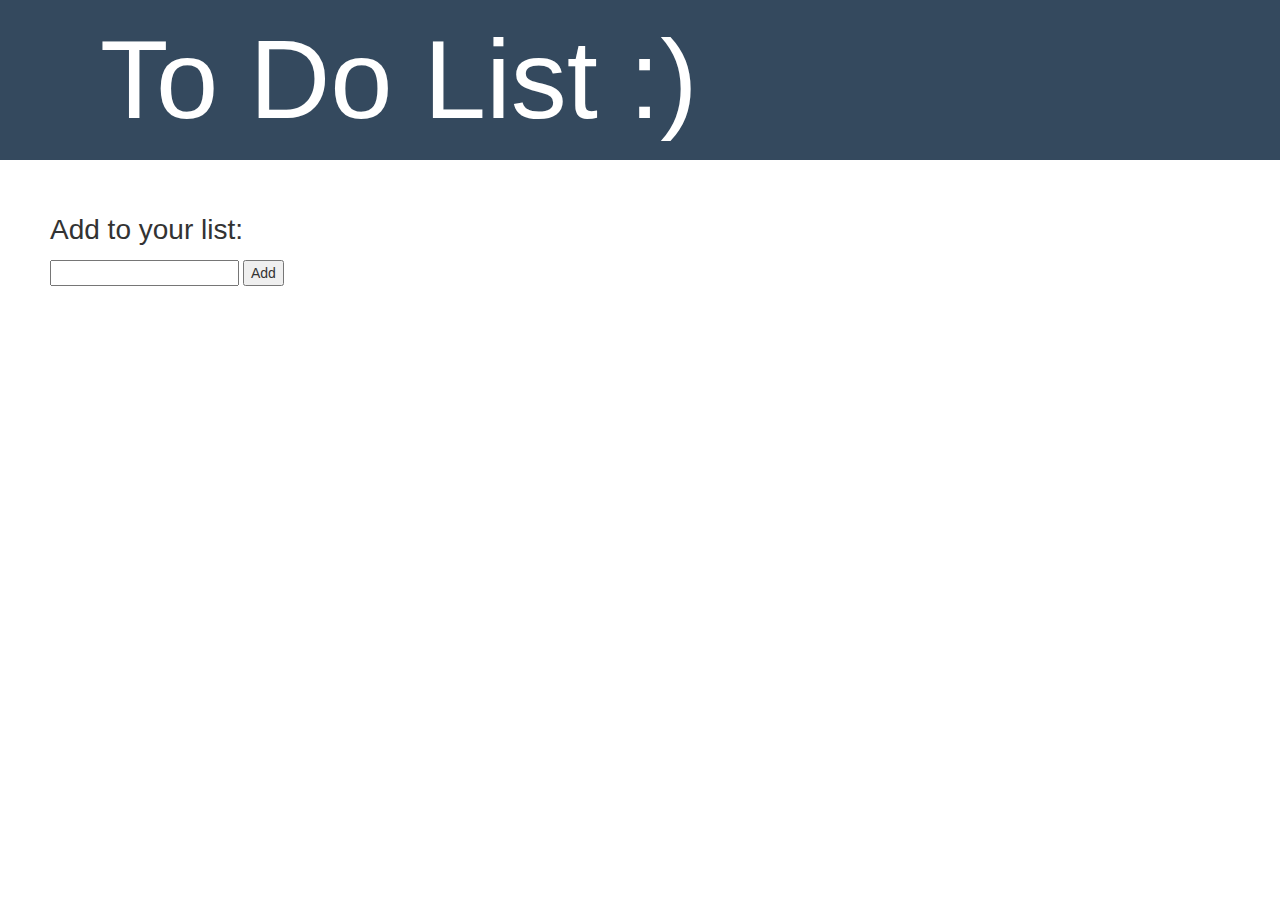
<file: index.html>
<!DOCTYPE html>
<html lang="en" dir="ltr">
  <head>
    <meta charset="utf-8">
    <title>To Do List</title>
    <link rel="stylesheet" href="https://maxcdn.bootstrapcdn.com/bootstrap/3.3.7/css/bootstrap.min.css">
    <link rel="stylesheet" href="style.css">
  </head>
  <body>
    <div class="title">
      <p>To Do List :)</p>
    </div>
    <div class="mainBody">
      <!-- Addbar to add to the "To Do List" -->
      <div class="addBar">
        <p>Add to your list:</p>
        <input id="toDoInput" type="text">
        <input id="button" type="submit" value="Add">
      </div>
      <ol id="toDoList">
      </ol>
    </div>
    <script src="js/script.js"></script>
  </body>
</html>
</file>
<file: style.css>
.title {
  background-color: #34495e; }
  .title p {
    color: white;
    margin: 0px 0px 0px 100px;
    font-size: 8em; }

.mainBody {
  margin: 50px 0px 0px 50px; }
  .mainBody .addBar p {
    font-size: 2em; }
  .mainBody .addBar .input {
    width: 200px; }
  .mainBody .mainList {
    margin: 50px 0px 50px 80px; }

/*# sourceMappingURL=style.css.map */
</file>
